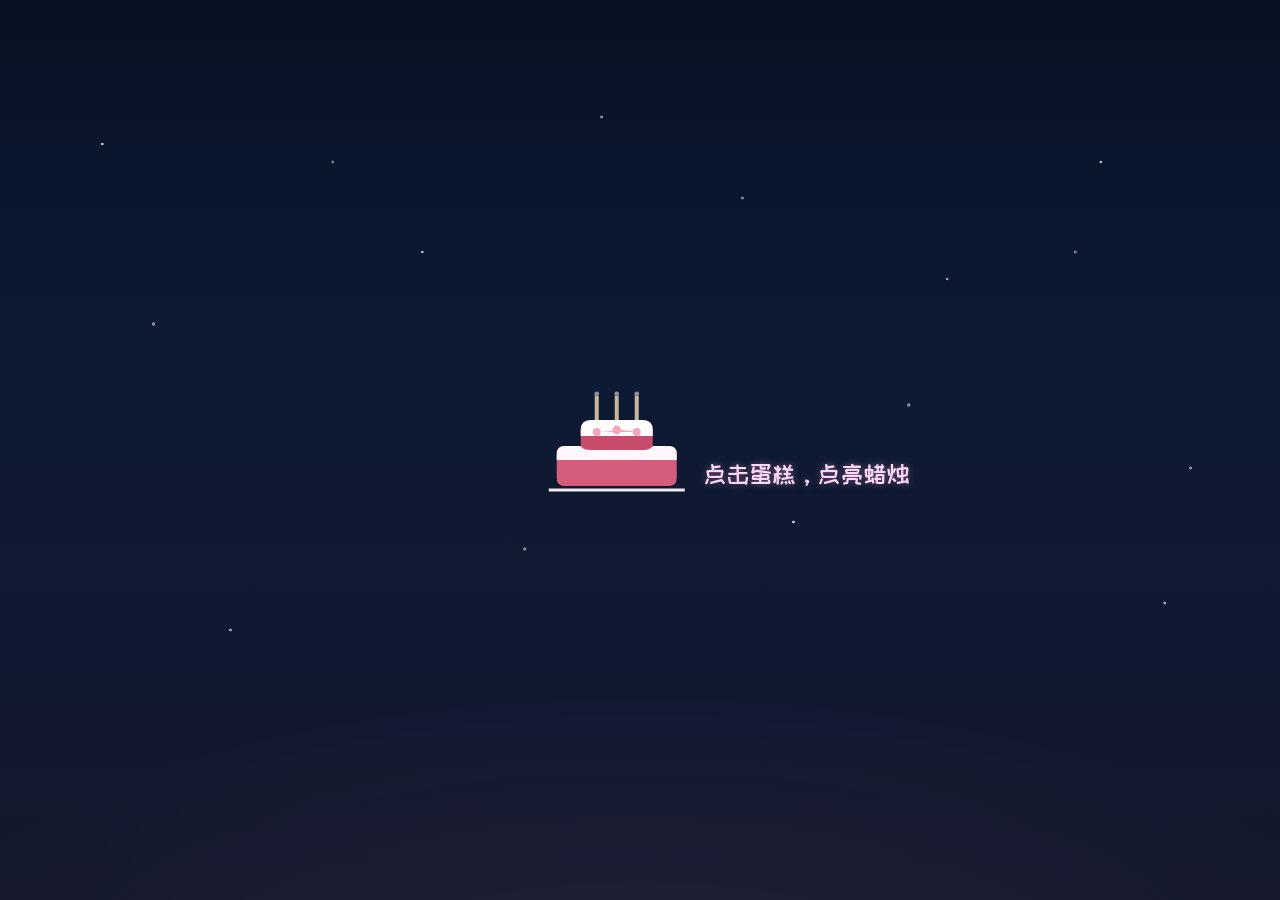
<file: index.html>
<!DOCTYPE html PUBLIC "-//W3C//DTD XHTML 1.0 Strict//EN" "htt`://www.w3.org/TR/xhtml1/DTD/xhtml1-strict.dtd">
<html xml:lang="en" xmlns="http://www.w3.org/1999/xhtml"><head><meta http-equiv="Content-Type" content="text/html; charset=UTF-8">
    <title>梓瑜姐，生日快乐！</title>     
    <link type="text/css" rel="stylesheet" href="./css/default.css">
    <script type="text/javascript" src="./css/jquery.min.js"></script>
    <script type="text/javascript" src="./css/jscex.min.js"></script>
    <script type="text/javascript" src="./css/jscex-parser.js"></script>
    <script type="text/javascript" src="./css/jscex-jit.js"></script>
    <script type="text/javascript" src="./css/jscex-builderbase.min.js"></script>
    <script type="text/javascript" src="./css/jscex-async.min.js"></script>
    <script type="text/javascript" src="./css/jscex-async-powerpack.min.js"></script>
    <script type="text/javascript" src="./css/functions.js" charset="utf-8"></script>
    <script type="text/javascript" src="./css/love.js" charset="utf-8"></script>
      <style type="text/css">
<!--
.STYLE1 {color: #666666}
-->
        </style>
</head>
    <body class="cake-dark">
      <audio autoplay="autopaly">
          <source src="music/love.mp3" type="audio/mp3" />
      </audio>  
        <div id="main">
             <div id="wrap">
                <div id="text">
              <div id="code">
            <font color="#FF5A9E">    
        <span class="say"><h1>生日快乐，梓瑜姐。</h1></span><br><br>
        <span class="say">愿你是公主，被世界温柔以待，</span><br><br>
        <span class="say">把回忆的城堡建在喜欢里。</span><br><br>
        <span class="say">愿你是勇者，拥抱热爱与远方，</span><br><br>
        <span class="say">为吟游者书写新的篇章。</span><br><br>
        <span class="say">今天属于你。</span><br><br>
        <span class="say"><h1>愿你岁岁欢愉，年年胜意。</h1></span><br>
        </font>
      </div>
                </div>
                <div id="clock-box">
                    <!-- <span class="STYLE1"></span><font color="#33CC00">距离我喜欢你，</font>
<span class="STYLE1">已经是……</span> -->
<span class="STYLE1"></span>
<font color="#33CC00"></font>
<span class="STYLE1"></span>
                  <!-- <div id="clock"></div> -->
              </div>
                <canvas id="canvas" width="1100" height="680"></canvas>
                                <div id="light-reveal"></div>
            </div>
            
        </div>
    
    <script>
    </script>

    <script>
    (function(){
        var canvas = $('#canvas');
        var pageBody = $('body');
        var wrap = $('#wrap');
    
        if (!canvas[0].getContext) {
            $("#error").show();
            return false;        }

        var width = wrap.width();
        var height = wrap.height();
        if (!width || !height) {
            width = window.innerWidth || 1100;
            height = window.innerHeight || 680;
        }
        canvas.attr("width", width);
        canvas.attr("height", height);
        canvas.css("background", "none");

        var BASE_WIDTH = 1100;
        var BASE_HEIGHT = 680;
        var sx = width / BASE_WIDTH;
        var sy = height / BASE_HEIGHT;
        var sr = (sx + sy) / 2;

        function scaleBranchList(list) {
            var scaled = [];
            for (var i = 0; i < list.length; i++) {
                var node = list[i];
                var children = node[8] && node[8].length ? scaleBranchList(node[8]) : [];
                scaled.push([
                    node[0] * sx,
                    node[1] * sy,
                    node[2] * sx,
                    node[3] * sy,
                    node[4] * sx,
                    node[5] * sy,
                    Math.max(1, node[6] * sr),
                    node[7],
                    children
                ]);
            }
            return scaled;
        }

        var baseBranch = [
            [525, 680, 565, 255, 545, 190, 36, 100, [
                [540, 500, 455, 417, 340, 400, 15, 100, [
                    [450, 435, 434, 430, 394, 395, 2, 40]
                ]],
                [556, 448, 622, 346, 724, 334, 14, 100, [
                    [590, 404, 666, 412, 686, 432, 3, 80]
                ]],
                [539, 281, 537, 248, 534, 217, 3, 40],
                [546, 397, 413, 247, 328, 244, 11, 80, [
                    [427, 286, 383, 253, 371, 205, 2, 40],
                    [498, 345, 435, 315, 395, 330, 4, 60]
                ]],
                [546, 357, 608, 252, 678, 221, 8, 100, [
                    [590, 293, 646, 277, 648, 271, 2, 80]
                ]]
            ]]
        ];

        var opts = {
            seed: {
                x: width / 2 - 20 * sx,
                color: "rgb(190, 26, 37)",
                scale: 2
            },
            branch: scaleBranchList(baseBranch),
            bloom: {
                num: 980,
                width: width,
                height: height,
            },
            footer: {
                width: Math.ceil(width * 1.08),
                height: 5,
                speed: 10,
            }
        }

        var tree = new Tree(canvas[0], width, height, opts);
        var seed = tree.seed;
        var foot = tree.footer;
        var hold = 1;
        pageBody.removeClass('cake-light').addClass('cake-dark first-screen');

        function startLightRevealFromCake() {
            var cx = seed.heart.point.x;
            var cy = seed.heart.point.y;
            var wrapOffset = wrap.offset();
            var vx = wrapOffset.left + cx;
            var vy = wrapOffset.top + cy;
            pageBody.css('--reveal-x', vx + 'px');
            pageBody.css('--reveal-y', vy + 'px');
            pageBody.addClass('theme-ready reveal-light');

            // Switch underlying theme after the reveal has expanded.
            setTimeout(function () {
                pageBody.removeClass('cake-dark first-screen').addClass('cake-light');

                // Fade out reveal mask only after bright theme is already in place.
                setTimeout(function () {
                    pageBody.removeClass('reveal-light theme-ready');
                }, 120);
            }, 980);
        }
        var girlImage = new Image();
        var girlLoaded = false;
        var girlCutoutCanvas = null;
        var girlCutoutReady = false;
        girlImage.onload = function () {
            girlLoaded = true;
            buildGirlCutout();
        };
        girlImage.src = "./images/girl.png";

        function buildGirlCutout() {
            if (!girlImage.naturalWidth || !girlImage.naturalHeight) {
                return;
            }

            var off = document.createElement('canvas');
            off.width = girlImage.naturalWidth;
            off.height = girlImage.naturalHeight;
            var offCtx = off.getContext('2d');
            offCtx.drawImage(girlImage, 0, 0);

            var imageData = offCtx.getImageData(0, 0, off.width, off.height);
            var data = imageData.data;
            for (var i = 0; i < data.length; i += 4) {
                var r = data[i];
                var g = data[i + 1];
                var b = data[i + 2];
                var a = data[i + 3];
                if (a === 0) {
                    continue;
                }

                var max = Math.max(r, g, b);
                var min = Math.min(r, g, b);
                var sat = max - min;
                var luma = 0.299 * r + 0.587 * g + 0.114 * b;

                // Remove bright, low-saturation backdrop from generated portrait images.
                if (luma > 220 && sat < 30) {
                    data[i + 3] = 0;
                } else if (luma > 195 && sat < 40) {
                    data[i + 3] = Math.floor(a * 0.3);
                }
            }

            offCtx.putImageData(imageData, 0, 0);
            girlCutoutCanvas = off;
            girlCutoutReady = true;
        }

        function drawGirlLayer(opacity, nowMs) {
            if (!girlLoaded) {
                return;
            }
            var imgW = 240;
            var imgH = 360;
            var x = width * 0.71;
            var y = height - imgH - 2;
            var t = nowMs || Date.now();
            var breathe = Math.sin(t / 900) * 1.6;
            var sway = Math.sin(t / 1300) * 1.4;
            var tilt = -0.02 + Math.sin(t / 1500) * 0.012;

            var ctx = tree.ctx;
            ctx.save();
            var finalOpacity = typeof opacity === 'number' ? opacity : 1;
            ctx.globalAlpha = Math.min(1, finalOpacity + 0.06);

            ctx.shadowColor = 'rgba(0, 0, 0, 0)';
            ctx.shadowBlur = 0;
            ctx.translate(x + imgW * 0.52 + sway, y + imgH * 0.58 + breathe);
            ctx.rotate(tilt);
            ctx.filter = 'brightness(1.16) saturate(1.08)';
            ctx.drawImage(girlCutoutReady ? girlCutoutCanvas : girlImage, -imgW * 0.52, -imgH * 0.58, imgW, imgH);

            ctx.restore();
        }

        canvas.click(function(e) {
            var offset = canvas.offset(), x, y;
            x = e.pageX - offset.left;
            y = e.pageY - offset.top;
            if (seed.hover(x, y)) {
                hold = 0; 
                seed.ignite();
                // Let the candle flame flicker briefly before switching theme.
                setTimeout(function () {
                    startLightRevealFromCake();
                }, 1000);
                canvas.unbind("click");
                canvas.unbind("mousemove");
                canvas.removeClass('hand');
            }
        }).mousemove(function(e){
            var offset = canvas.offset(), x, y;
            x = e.pageX - offset.left;
            y = e.pageY - offset.top;
            canvas.toggleClass('hand', seed.hover(x, y));
        });

        var seedAnimate = eval(Jscex.compile("async", function () {
            seed.draw();
            while (hold) {
                seed.clear();
                seed.draw();
                $await(Jscex.Async.sleep(40));
            }

            // Play a short ignition burst, then transition to the next stage.
            for (var i = 0; i < 14; i++) {
                seed.clear();
                seed.draw();
                $await(Jscex.Async.sleep(60));
            }

            while (seed.canScale()) {
                seed.scale(0.95);
                $await(Jscex.Async.sleep(18));
            }
            while (seed.canMove()) {
                seed.move(0, 3);
                foot.draw();
                $await(Jscex.Async.sleep(18));
            }
        }));

        var growAnimate = eval(Jscex.compile("async", function () {
            do {
              tree.grow();
                $await(Jscex.Async.sleep(10));
            } while (tree.canGrow());
        }));

        var flowAnimate = eval(Jscex.compile("async", function () {
            do {
                            tree.flower(3);
                $await(Jscex.Async.sleep(10));
            } while (tree.canFlower());
        }));

        var moveAnimate = eval(Jscex.compile("async", function () {
            var snapX1 = Math.round(240 * sx);
            var snapX2 = Math.round(500 * sx);
            var snapW = Math.round(610 * sx);
            tree.snapshot("p1", snapX1, 0, snapW, height);
            while (tree.move("p1", snapX2, 0)) {
                foot.draw();
                $await(Jscex.Async.sleep(10));
            }
            foot.draw();
            tree.snapshot("p2", snapX2, 0, snapW, height);

            // Keep drawing only on canvas to avoid fixed snapshot artifacts.
            canvas.parent().css("background", "none");
            canvas.css("background", "none");
            $await(Jscex.Async.sleep(180));
        }));

        var jumpAnimate = eval(Jscex.compile("async", function () {
            var ctx = tree.ctx;
            while (true) {
                tree.ctx.clearRect(0, 0, width, height);
                tree.draw("p2");
                drawGirlLayer(0.95, Date.now());
                tree.jump();
                foot.draw();

                $await(Jscex.Async.sleep(36));
            }
        }));

        var textAnimate = eval(Jscex.compile("async", function () {
        var together = new Date();
        together.setFullYear(2009,10,23 );      //时间年月日
        together.setHours(16);            //小时  
        together.setMinutes(53);          //分钟
        together.setSeconds(0);         //秒前一位
        together.setMilliseconds(2);        //秒第二位

        $("#code").show().typewriter();
            $("#clock-box").fadeIn(500);
            while (true) {
                timeElapse(together);
                $await(Jscex.Async.sleep(1000));
            }
        }));

        var runAsync = eval(Jscex.compile("async", function () {
            $await(seedAnimate());
            $await(growAnimate());
            $await(flowAnimate());
            $await(moveAnimate());

            textAnimate().start();

            $await(jumpAnimate());
        }));

        runAsync().start();
    })();
    </script>

    </body></html>
</file>
<file: css/default.css>
@import url('https://fonts.googleapis.com/css2?family=Ma+Shan+Zheng&family=ZCOOL+KuaiLe&display=block');

body{margin:0;padding:0;background:#ffe;font-size:14px;font-family:'Ma Shan Zheng','ZCOOL KuaiLe','Microsoft YaHei','PingFang SC','Hiragino Sans GB',cursive;color:#231F20;overflow:hidden;letter-spacing:0.3px}
a {color:#000;font-size:14px;}
#main{width:100%;height:100vh;}
#main{position:relative;z-index:1;}
#wrap{position:relative;margin:0 auto;width:100vw;height:100vh;overflow:hidden;}
#text{width:560px;height:425px;left:200px;top:55px;position:absolute;}
#code{display:none;font-size:22px;line-height:1.85;text-shadow:0 1px 1px rgba(255,255,255,0.35);font-family:'ZCOOL KuaiLe','Ma Shan Zheng','Microsoft YaHei','PingFang SC',cursive;}
#clock-box {position:absolute;left:200px;top:525px;font-size:28px;display:none;}
#clock-box a {font-size:28px;text-decoration:none;}
#clock{margin-left:48px;}
#clock .digit {font-size:64px;}
#canvas{display:block;margin:0;width:100%;height:100%;position:absolute;left:0;top:0;z-index:1;}
#text,#clock-box{z-index:3;}
#light-reveal{position:fixed;left:0;top:0;width:100vw;height:100vh;pointer-events:none;opacity:0;background:linear-gradient(180deg, #fff9fc 0%, #ffe8f4 50%, #fff2f8 100%);clip-path:circle(0px at var(--reveal-x,50vw) var(--reveal-y,50vh));z-index:0;}
#error{margin:0 auto;text-align:center;margin-top:60px;display:none;}
.hand{cursor:pointer;}
.say{margin-left:5px;}
.space{margin-right:150px;}

#code h1{
	font-family:'Ma Shan Zheng','ZCOOL KuaiLe','Microsoft YaHei','PingFang SC',cursive;
	font-size:32px;
	font-weight:400;
	letter-spacing:1px;
	margin:0.2em 0;
}

body.theme-ready #light-reveal {
	transition: clip-path 0.95s ease-out, opacity 0.35s ease;
}

body.reveal-light #light-reveal {
	opacity: 1;
	clip-path: circle(1400px at var(--reveal-x,50%) var(--reveal-y,50%));
}

body.cake-dark {
	background: #17131f;
	color: #ece7f7;
}

body.cake-dark #main {
	background: #17131f;
}

body.cake-dark #wrap {
	background: linear-gradient(180deg, #231b33 0%, #1a1427 100%);
}

body.cake-dark #canvas {
	background: transparent;
}

/* Only the first page uses fully unified dark background to avoid split bars. */
body.cake-dark.first-screen,
body.cake-dark.first-screen #main,
body.cake-dark.first-screen #wrap,
body.cake-dark.first-screen #canvas {
	background: linear-gradient(180deg, #071224 0%, #0d1a33 42%, #14182c 100%);
}

body.cake-dark.first-screen #wrap::before {
	content: "";
	position: absolute;
	inset: 0;
	pointer-events: none;
	background-image:
		radial-gradient(circle at 8% 16%, rgba(255,255,255,0.9) 0 1px, transparent 1.5px),
		radial-gradient(circle at 18% 70%, rgba(214,234,255,0.75) 0 1.2px, transparent 1.7px),
		radial-gradient(circle at 33% 28%, rgba(255,255,255,0.82) 0 1px, transparent 1.5px),
		radial-gradient(circle at 47% 13%, rgba(226,243,255,0.68) 0 1.1px, transparent 1.7px),
		radial-gradient(circle at 62% 58%, rgba(255,255,255,0.8) 0 1.2px, transparent 1.7px),
		radial-gradient(circle at 74% 31%, rgba(220,236,255,0.75) 0 1px, transparent 1.6px),
		radial-gradient(circle at 86% 18%, rgba(255,255,255,0.86) 0 1px, transparent 1.6px),
		radial-gradient(circle at 91% 67%, rgba(220,236,255,0.72) 0 1.2px, transparent 1.8px),
		radial-gradient(1200px 520px at 50% 115%, rgba(255, 175, 243, 0.08) 0%, rgba(255, 175, 243, 0) 70%);
	opacity: 0.85;
	z-index: 0;
}

body.cake-dark.first-screen #wrap::after {
	content: "";
	position: absolute;
	inset: 0;
	pointer-events: none;
	background-image:
		radial-gradient(circle at 12% 36%, rgba(255,255,255,0.95) 0 1.4px, transparent 2px),
		radial-gradient(circle at 26% 18%, rgba(230,242,255,0.9) 0 1.1px, transparent 1.7px),
		radial-gradient(circle at 41% 61%, rgba(255,255,255,0.92) 0 1.3px, transparent 1.9px),
		radial-gradient(circle at 58% 22%, rgba(220,236,255,0.88) 0 1.2px, transparent 1.8px),
		radial-gradient(circle at 71% 45%, rgba(255,255,255,0.9) 0 1.35px, transparent 2px),
		radial-gradient(circle at 84% 28%, rgba(224,238,255,0.88) 0 1.2px, transparent 1.8px),
		radial-gradient(circle at 93% 52%, rgba(255,255,255,0.9) 0 1.25px, transparent 1.9px);
	opacity: 0.55;
	mix-blend-mode: screen;
	animation: starTwinkleSlow 6.8s ease-in-out infinite alternate;
	z-index: 0;
}

@keyframes starTwinkleSlow {
	0% {
		opacity: 0.42;
		filter: brightness(0.95);
	}
	50% {
		opacity: 0.65;
		filter: brightness(1.12);
	}
	100% {
		opacity: 0.5;
		filter: brightness(1.02);
	}
}

body.cake-dark #text {
	opacity: 0.95;
}

body.cake-light {
	background: linear-gradient(180deg, #fffbfe 0%, #fff2f8 52%, #ffeef6 100%);
	color: #231F20;
}

body.cake-light #main {
	background: linear-gradient(180deg, #fffbfe 0%, #fff2f8 52%, #ffeef6 100%);
}

/* Visible full-width cloud band, restricted above the text area top line. */
body.cake-light #main::before {
	content: "";
	position: absolute;
	left: 0;
	top: 2px;
	width: 100%;
	height: 52px;
	pointer-events: none;
	background-image:
		radial-gradient(96px 28px at 8% 88%, rgba(255, 255, 255, 0.99) 0%, rgba(255, 255, 255, 0) 72%),
		radial-gradient(120px 34px at 15% 80%, rgba(255, 255, 255, 0.98) 0%, rgba(255, 255, 255, 0) 72%),
		radial-gradient(90px 26px at 23% 90%, rgba(255, 255, 255, 0.98) 0%, rgba(255, 255, 255, 0) 72%),
		radial-gradient(112px 32px at 37% 84%, rgba(255, 255, 255, 0.98) 0%, rgba(255, 255, 255, 0) 72%),
		radial-gradient(86px 24px at 44% 92%, rgba(255, 255, 255, 0.97) 0%, rgba(255, 255, 255, 0) 72%),
		radial-gradient(118px 34px at 59% 82%, rgba(255, 255, 255, 0.99) 0%, rgba(255, 255, 255, 0) 72%),
		radial-gradient(94px 26px at 67% 90%, rgba(255, 255, 255, 0.98) 0%, rgba(255, 255, 255, 0) 72%),
		radial-gradient(124px 36px at 80% 84%, rgba(255, 255, 255, 0.98) 0%, rgba(255, 255, 255, 0) 72%),
		radial-gradient(92px 26px at 89% 90%, rgba(255, 255, 255, 0.97) 0%, rgba(255, 255, 255, 0) 72%);
	opacity: 1;
	filter: blur(0.12px);
	animation: cloudBandDrift 20s linear infinite;
	will-change: transform;
	z-index: 2;
}

@keyframes cloudBandDrift {
	0% {
		transform: translateX(-4%);
	}
	50% {
		transform: translateX(3%);
	}
	100% {
		transform: translateX(-4%);
	}
}

body.cake-light #wrap {
	background:
		linear-gradient(180deg, rgba(255, 251, 254, 0.96) 0%, rgba(255, 242, 248, 0.92) 52%, rgba(255, 238, 247, 0.94) 100%);
}

body.cake-light #canvas {
	background: transparent;
}

body.cake-light #wrap::before {
	content: "";
	position: absolute;
	inset: 0;
	pointer-events: none;
	background-image:
		linear-gradient(180deg, rgba(214, 238, 255, 0.7) 0%, rgba(232, 246, 255, 0.52) 28%, rgba(255, 248, 252, 0) 56%),
		radial-gradient(760px 210px at 20% 88%, rgba(255, 212, 230, 0.15) 0%, rgba(255, 212, 230, 0) 72%),
		radial-gradient(680px 200px at 80% 92%, rgba(255, 222, 237, 0.14) 0%, rgba(255, 222, 237, 0) 74%),
		radial-gradient(620px 170px at 50% 76%, rgba(255, 233, 245, 0.24) 0%, rgba(255, 233, 245, 0) 74%),
		radial-gradient(860px 260px at 50% 103%, rgba(255, 238, 247, 0.24) 0%, rgba(255, 238, 247, 0) 76%);
	opacity: 0.62;
	z-index: 0;
}

body.cake-light #wrap::after {
	content: "";
	position: absolute;
	inset: 0;
	pointer-events: none;
	background-image:
		linear-gradient(180deg, rgba(255,255,255,0) 58%, rgba(246, 235, 244, 0.11) 74%, rgba(246, 232, 240, 0.18) 100%),
		radial-gradient(200px 64px at 8% 79%, rgba(174, 136, 153, 0.12) 0%, rgba(174, 136, 153, 0) 72%),
		radial-gradient(250px 80px at 24% 77%, rgba(167, 131, 148, 0.13) 0%, rgba(167, 131, 148, 0) 72%),
		radial-gradient(230px 72px at 42% 80%, rgba(178, 141, 158, 0.12) 0%, rgba(178, 141, 158, 0) 72%),
		radial-gradient(260px 84px at 61% 78%, rgba(161, 129, 146, 0.14) 0%, rgba(161, 129, 146, 0) 72%),
		radial-gradient(220px 68px at 78% 80%, rgba(173, 138, 154, 0.12) 0%, rgba(173, 138, 154, 0) 72%),
		radial-gradient(190px 60px at 93% 77%, rgba(164, 132, 146, 0.11) 0%, rgba(164, 132, 146, 0) 72%);
	opacity: 0.55;
	filter: blur(0.35px);
	z-index: 0;
}

/* When already in bright theme, keep the reveal mask fully expanded but invisible,
   so it will not shrink back and cause any second dark-to-light flash. */
body.cake-light #light-reveal {
	opacity: 0;
	clip-path: circle(1400px at var(--reveal-x,50vw) var(--reveal-y,50vh));
}
</file>
<file: happybirthday/css/default.css>
@import url('https://fonts.googleapis.com/css2?family=Ma+Shan+Zheng&family=ZCOOL+KuaiLe&display=block');

body{margin:0;padding:0;background:#ffe;font-size:14px;font-family:'Ma Shan Zheng','ZCOOL KuaiLe','Microsoft YaHei','PingFang SC','Hiragino Sans GB',cursive;color:#231F20;overflow:hidden;letter-spacing:0.3px}
a {color:#000;font-size:14px;}
#main{width:100%;height:100vh;}
#main{position:relative;z-index:1;}
#wrap{position:relative;margin:0 auto;width:100vw;height:100vh;overflow:hidden;}
#text{width:560px;height:425px;left:200px;top:55px;position:absolute;}
#code{display:none;font-size:22px;line-height:1.85;text-shadow:0 1px 1px rgba(255,255,255,0.35);font-family:'ZCOOL KuaiLe','Ma Shan Zheng','Microsoft YaHei','PingFang SC',cursive;}
#clock-box {position:absolute;left:200px;top:525px;font-size:28px;display:none;}
#clock-box a {font-size:28px;text-decoration:none;}
#clock{margin-left:48px;}
#clock .digit {font-size:64px;}
#canvas{display:block;margin:0;width:100%;height:100%;position:absolute;left:0;top:0;z-index:1;}
#text,#clock-box{z-index:3;}
#light-reveal{position:fixed;left:0;top:0;width:100vw;height:100vh;pointer-events:none;opacity:0;background:linear-gradient(180deg, #fff9fc 0%, #ffe8f4 50%, #fff2f8 100%);clip-path:circle(0px at var(--reveal-x,50vw) var(--reveal-y,50vh));z-index:0;}
#error{margin:0 auto;text-align:center;margin-top:60px;display:none;}
.hand{cursor:pointer;}
.say{margin-left:5px;}
.space{margin-right:150px;}

#code h1{
	font-family:'Ma Shan Zheng','ZCOOL KuaiLe','Microsoft YaHei','PingFang SC',cursive;
	font-size:32px;
	font-weight:400;
	letter-spacing:1px;
	margin:0.2em 0;
}

body.theme-ready #light-reveal {
	transition: clip-path 0.95s ease-out, opacity 0.35s ease;
}

body.reveal-light #light-reveal {
	opacity: 1;
	clip-path: circle(1400px at var(--reveal-x,50%) var(--reveal-y,50%));
}

body.cake-dark {
	background: #17131f;
	color: #ece7f7;
}

body.cake-dark #main {
	background: #17131f;
}

body.cake-dark #wrap {
	background: linear-gradient(180deg, #231b33 0%, #1a1427 100%);
}

body.cake-dark #canvas {
	background: transparent;
}

/* Only the first page uses fully unified dark background to avoid split bars. */
body.cake-dark.first-screen,
body.cake-dark.first-screen #main,
body.cake-dark.first-screen #wrap,
body.cake-dark.first-screen #canvas {
	background: linear-gradient(180deg, #071224 0%, #0d1a33 42%, #14182c 100%);
}

body.cake-dark.first-screen #wrap::before {
	content: "";
	position: absolute;
	inset: 0;
	pointer-events: none;
	background-image:
		radial-gradient(circle at 8% 16%, rgba(255,255,255,0.9) 0 1px, transparent 1.5px),
		radial-gradient(circle at 18% 70%, rgba(214,234,255,0.75) 0 1.2px, transparent 1.7px),
		radial-gradient(circle at 33% 28%, rgba(255,255,255,0.82) 0 1px, transparent 1.5px),
		radial-gradient(circle at 47% 13%, rgba(226,243,255,0.68) 0 1.1px, transparent 1.7px),
		radial-gradient(circle at 62% 58%, rgba(255,255,255,0.8) 0 1.2px, transparent 1.7px),
		radial-gradient(circle at 74% 31%, rgba(220,236,255,0.75) 0 1px, transparent 1.6px),
		radial-gradient(circle at 86% 18%, rgba(255,255,255,0.86) 0 1px, transparent 1.6px),
		radial-gradient(circle at 91% 67%, rgba(220,236,255,0.72) 0 1.2px, transparent 1.8px),
		radial-gradient(1200px 520px at 50% 115%, rgba(255, 175, 243, 0.08) 0%, rgba(255, 175, 243, 0) 70%);
	opacity: 0.85;
	z-index: 0;
}

body.cake-dark.first-screen #wrap::after {
	content: "";
	position: absolute;
	inset: 0;
	pointer-events: none;
	background-image:
		radial-gradient(circle at 12% 36%, rgba(255,255,255,0.95) 0 1.4px, transparent 2px),
		radial-gradient(circle at 26% 18%, rgba(230,242,255,0.9) 0 1.1px, transparent 1.7px),
		radial-gradient(circle at 41% 61%, rgba(255,255,255,0.92) 0 1.3px, transparent 1.9px),
		radial-gradient(circle at 58% 22%, rgba(220,236,255,0.88) 0 1.2px, transparent 1.8px),
		radial-gradient(circle at 71% 45%, rgba(255,255,255,0.9) 0 1.35px, transparent 2px),
		radial-gradient(circle at 84% 28%, rgba(224,238,255,0.88) 0 1.2px, transparent 1.8px),
		radial-gradient(circle at 93% 52%, rgba(255,255,255,0.9) 0 1.25px, transparent 1.9px);
	opacity: 0.55;
	mix-blend-mode: screen;
	animation: starTwinkleSlow 6.8s ease-in-out infinite alternate;
	z-index: 0;
}

@keyframes starTwinkleSlow {
	0% {
		opacity: 0.42;
		filter: brightness(0.95);
	}
	50% {
		opacity: 0.65;
		filter: brightness(1.12);
	}
	100% {
		opacity: 0.5;
		filter: brightness(1.02);
	}
}

body.cake-dark #text {
	opacity: 0.95;
}

body.cake-light {
	background: linear-gradient(180deg, #fffbfe 0%, #fff2f8 52%, #ffeef6 100%);
	color: #231F20;
}

body.cake-light #main {
	background: linear-gradient(180deg, #fffbfe 0%, #fff2f8 52%, #ffeef6 100%);
}

/* Visible full-width cloud band, restricted above the text area top line. */
body.cake-light #main::before {
	content: "";
	position: absolute;
	left: 0;
	top: 2px;
	width: 100%;
	height: 52px;
	pointer-events: none;
	background-image:
		radial-gradient(96px 28px at 8% 88%, rgba(255, 255, 255, 0.99) 0%, rgba(255, 255, 255, 0) 72%),
		radial-gradient(120px 34px at 15% 80%, rgba(255, 255, 255, 0.98) 0%, rgba(255, 255, 255, 0) 72%),
		radial-gradient(90px 26px at 23% 90%, rgba(255, 255, 255, 0.98) 0%, rgba(255, 255, 255, 0) 72%),
		radial-gradient(112px 32px at 37% 84%, rgba(255, 255, 255, 0.98) 0%, rgba(255, 255, 255, 0) 72%),
		radial-gradient(86px 24px at 44% 92%, rgba(255, 255, 255, 0.97) 0%, rgba(255, 255, 255, 0) 72%),
		radial-gradient(118px 34px at 59% 82%, rgba(255, 255, 255, 0.99) 0%, rgba(255, 255, 255, 0) 72%),
		radial-gradient(94px 26px at 67% 90%, rgba(255, 255, 255, 0.98) 0%, rgba(255, 255, 255, 0) 72%),
		radial-gradient(124px 36px at 80% 84%, rgba(255, 255, 255, 0.98) 0%, rgba(255, 255, 255, 0) 72%),
		radial-gradient(92px 26px at 89% 90%, rgba(255, 255, 255, 0.97) 0%, rgba(255, 255, 255, 0) 72%);
	opacity: 1;
	filter: blur(0.12px);
	animation: cloudBandDrift 20s linear infinite;
	will-change: transform;
	z-index: 2;
}

@keyframes cloudBandDrift {
	0% {
		transform: translateX(-4%);
	}
	50% {
		transform: translateX(3%);
	}
	100% {
		transform: translateX(-4%);
	}
}

body.cake-light #wrap {
	background:
		linear-gradient(180deg, rgba(255, 251, 254, 0.96) 0%, rgba(255, 242, 248, 0.92) 52%, rgba(255, 238, 247, 0.94) 100%);
}

body.cake-light #canvas {
	background: transparent;
}

body.cake-light #wrap::before {
	content: "";
	position: absolute;
	inset: 0;
	pointer-events: none;
	background-image:
		linear-gradient(180deg, rgba(214, 238, 255, 0.7) 0%, rgba(232, 246, 255, 0.52) 28%, rgba(255, 248, 252, 0) 56%),
		radial-gradient(760px 210px at 20% 88%, rgba(255, 212, 230, 0.15) 0%, rgba(255, 212, 230, 0) 72%),
		radial-gradient(680px 200px at 80% 92%, rgba(255, 222, 237, 0.14) 0%, rgba(255, 222, 237, 0) 74%),
		radial-gradient(620px 170px at 50% 76%, rgba(255, 233, 245, 0.24) 0%, rgba(255, 233, 245, 0) 74%),
		radial-gradient(860px 260px at 50% 103%, rgba(255, 238, 247, 0.24) 0%, rgba(255, 238, 247, 0) 76%);
	opacity: 0.62;
	z-index: 0;
}

body.cake-light #wrap::after {
	content: "";
	position: absolute;
	inset: 0;
	pointer-events: none;
	background-image:
		linear-gradient(180deg, rgba(255,255,255,0) 58%, rgba(246, 235, 244, 0.11) 74%, rgba(246, 232, 240, 0.18) 100%),
		radial-gradient(200px 64px at 8% 79%, rgba(174, 136, 153, 0.12) 0%, rgba(174, 136, 153, 0) 72%),
		radial-gradient(250px 80px at 24% 77%, rgba(167, 131, 148, 0.13) 0%, rgba(167, 131, 148, 0) 72%),
		radial-gradient(230px 72px at 42% 80%, rgba(178, 141, 158, 0.12) 0%, rgba(178, 141, 158, 0) 72%),
		radial-gradient(260px 84px at 61% 78%, rgba(161, 129, 146, 0.14) 0%, rgba(161, 129, 146, 0) 72%),
		radial-gradient(220px 68px at 78% 80%, rgba(173, 138, 154, 0.12) 0%, rgba(173, 138, 154, 0) 72%),
		radial-gradient(190px 60px at 93% 77%, rgba(164, 132, 146, 0.11) 0%, rgba(164, 132, 146, 0) 72%);
	opacity: 0.55;
	filter: blur(0.35px);
	z-index: 0;
}

/* When already in bright theme, keep the reveal mask fully expanded but invisible,
   so it will not shrink back and cause any second dark-to-light flash. */
body.cake-light #light-reveal {
	opacity: 0;
	clip-path: circle(1400px at var(--reveal-x,50vw) var(--reveal-y,50vh));
}
</file>
